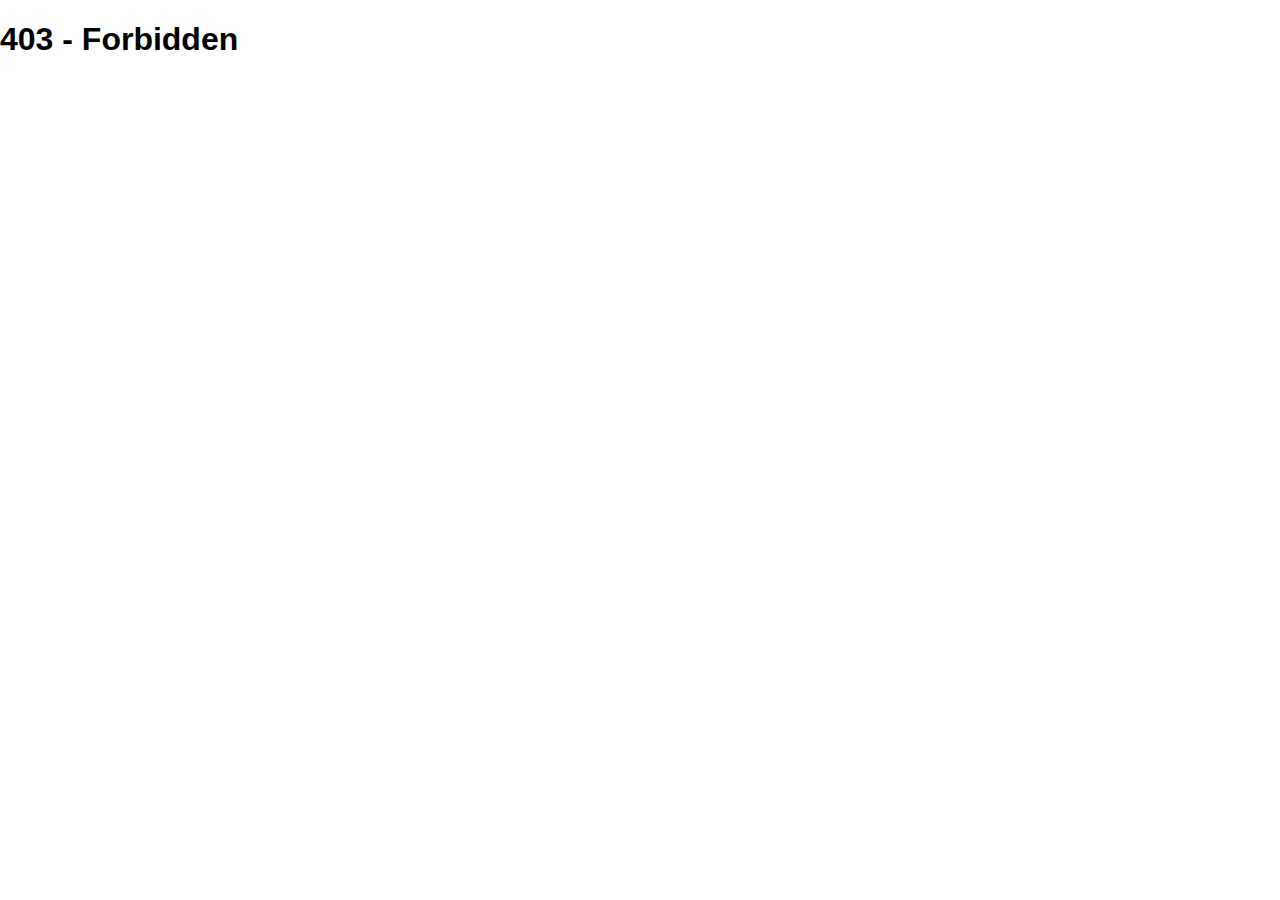
<file: index.html>
<!DOCTYPE html>
<html lang="en">
<head>
  <meta charset="UTF-8" />
  <meta name="viewport" content="width=device-width, initial-scale=1.0" />
  <title>PlumbFix Hub</title>
  <link rel="stylesheet" href="style.css" />
</head>
<body>
  <header>
    <h1>PlumbFix Hub</h1>
    <nav>
      <a href="#products">Products</a>
      <a href="#contact">Contact</a>
    </nav>
  </header>

  <main>
    <section id="products">
      <h2>Our Products</h2>
      <div class="product-grid">
        <div class="product-card">Pipes</div>
        <div class="product-card">Fittings</div>
        <div class="product-card">Taps</div>
        <div class="product-card">Others</div>
      </div>
    </section>

    <section id="contact">
      <h2>Contact Us</h2>
      <form action="https://formspree.io/f/mwkgywnz" method="POST">
        <input type="text" name="name" placeholder="Your Name" required />
        <input type="email" name="email" placeholder="Your Email" required />
        <textarea name="message" placeholder="Your Message" required></textarea>
        <button type="submit">Send Message</button>
      </form>
      <p>Or call us directly: <a href="tel:+256706715611">+256706715611</a> / <a href="tel:+256780494273">+256780494273</a></p>
      <a href="https://wa.me/256706715611" class="whatsapp-button">WhatsApp Us</a>
    </section>
  </main>

  <footer>
    <p>&copy; 2025 PlumbFix Hub</p>
  </footer>

  <script src="admin.js"></script>
</body>
</html>
</file>
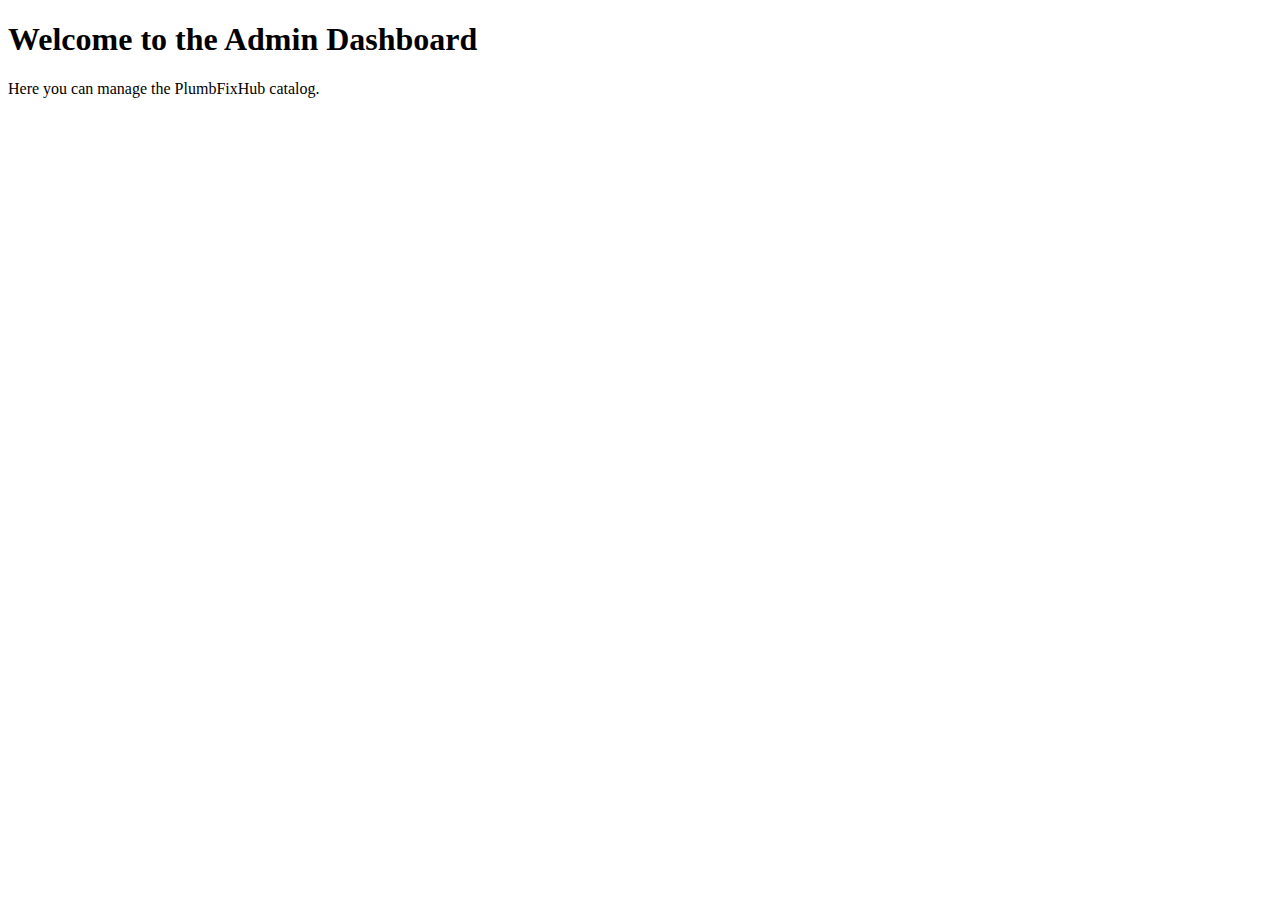
<file: dashboard.html>
<!DOCTYPE html>
<html lang="en">
<head>
  <meta charset="UTF-8">
  <meta name="viewport" content="width=device-width, initial-scale=1.0">
  <title>Admin Dashboard</title>
</head>
<body>
  <h1>Welcome to the Admin Dashboard</h1>
  <p>Here you can manage the PlumbFixHub catalog.</p>
</body>
</html>
</file>
<file: style.css>
body { font-family: Arial, sans-serif; margin: 0; padding: 0; }
header { background: #0a74da; color: white; padding: 1em; text-align: center; }
nav a { margin: 0 1em; color: white; text-decoration: none; }
main { padding: 1em; }
.product-grid { display: grid; grid-template-columns: repeat(auto-fill, minmax(150px, 1fr)); gap: 1em; }
.product-card { background: #f0f0f0; padding: 1em; border-radius: 8px; text-align: center; }
form { display: flex; flex-direction: column; gap: 0.5em; max-width: 400px; margin: auto; }
input, textarea { padding: 0.5em; border: 1px solid #ccc; border-radius: 4px; }
button { padding: 0.5em; background: #0a74da; color: white; border: none; border-radius: 4px; }
footer { text-align: center; padding: 1em; background: #eee; margin-top: 2em; }
.whatsapp-button { display: inline-block; margin-top: 1em; background: #25D366; color: white; padding: 0.5em 1em; border-radius: 5px; text-decoration: none; }
</file>
